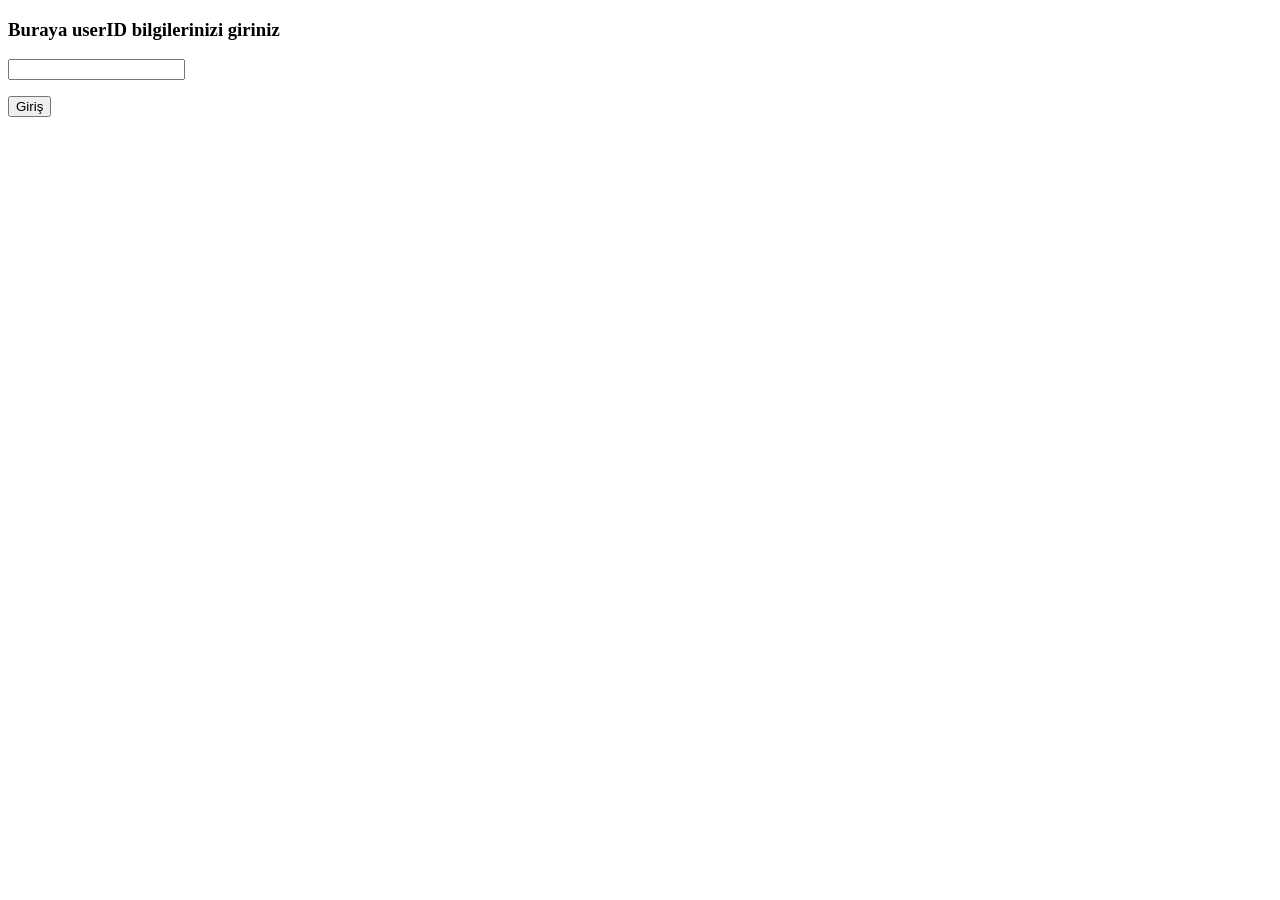
<file: templates/cookiewriter.html>
<!DOCTYPE html>
<html lang="en">
<head>
    <meta charset="UTF-8">
    <meta http-equiv="X-UA-Compatible" content="IE=edge">
    <meta name="viewport" content="width=device-width, initial-scale=1.0">
    <title>Set Cookie | RORSCHACH</title>
</head>
<body>
    <form action="/setcookie" method="POST">
        <p><h3>Buraya userID bilgilerinizi giriniz</h3></p>
        <p><input type="text" name="userId"></p>
        <p><input type="submit" value="Giriş"></p>
    </form>
</body>
</html>
</file>
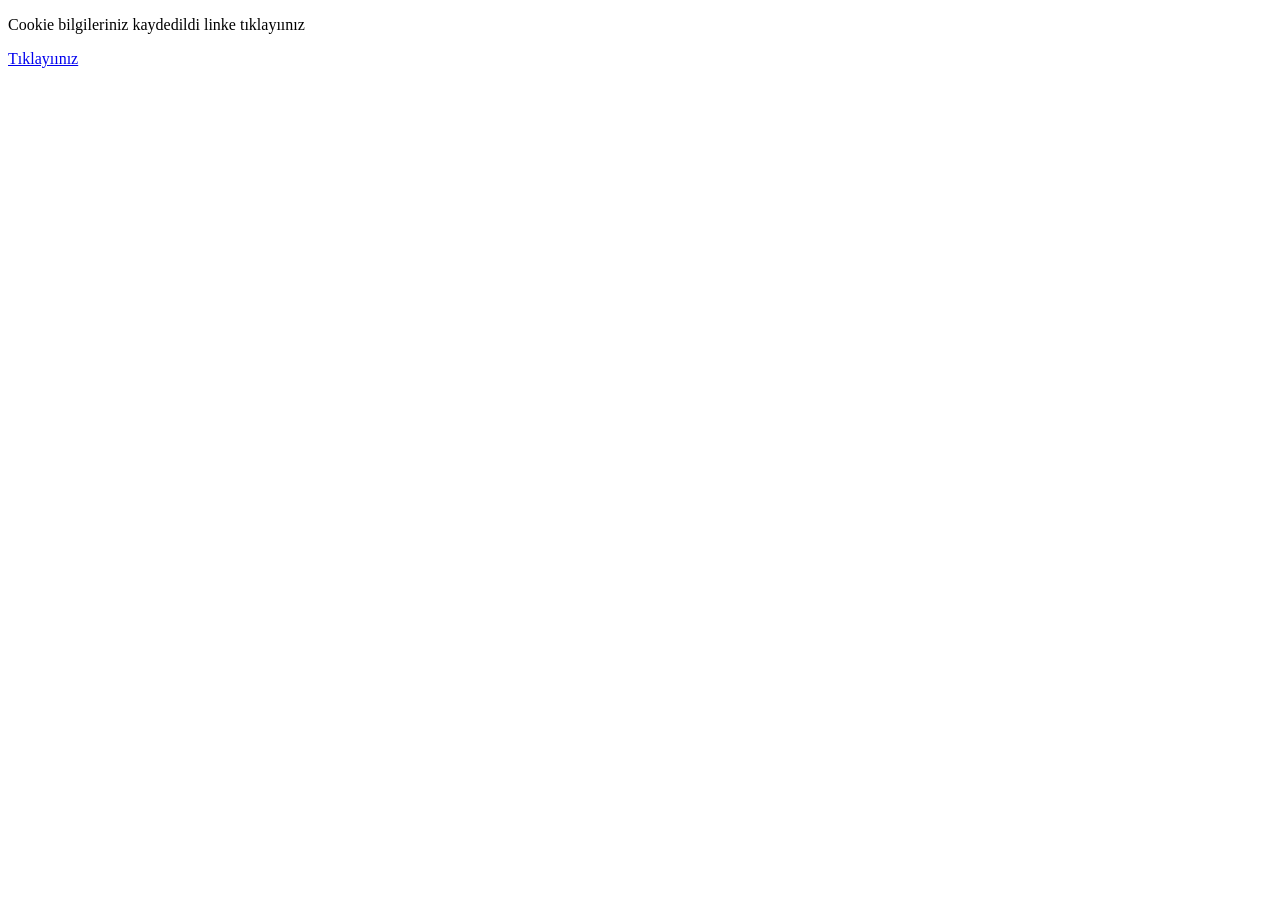
<file: templates/readcookie.html>
<!DOCTYPE html>
<html lang="en">
<head>
    <meta charset="UTF-8">
    <meta http-equiv="X-UA-Compatible" content="IE=edge">
    <meta name="viewport" content="width=device-width, initial-scale=1.0">
    <title>Document</title>
</head>
<body>
        <p>Cookie bilgileriniz kaydedildi linke tıklayıınız</p>
        <a href="getcookie">Tıklayıınız</a>
</body>
</html>
</file>
